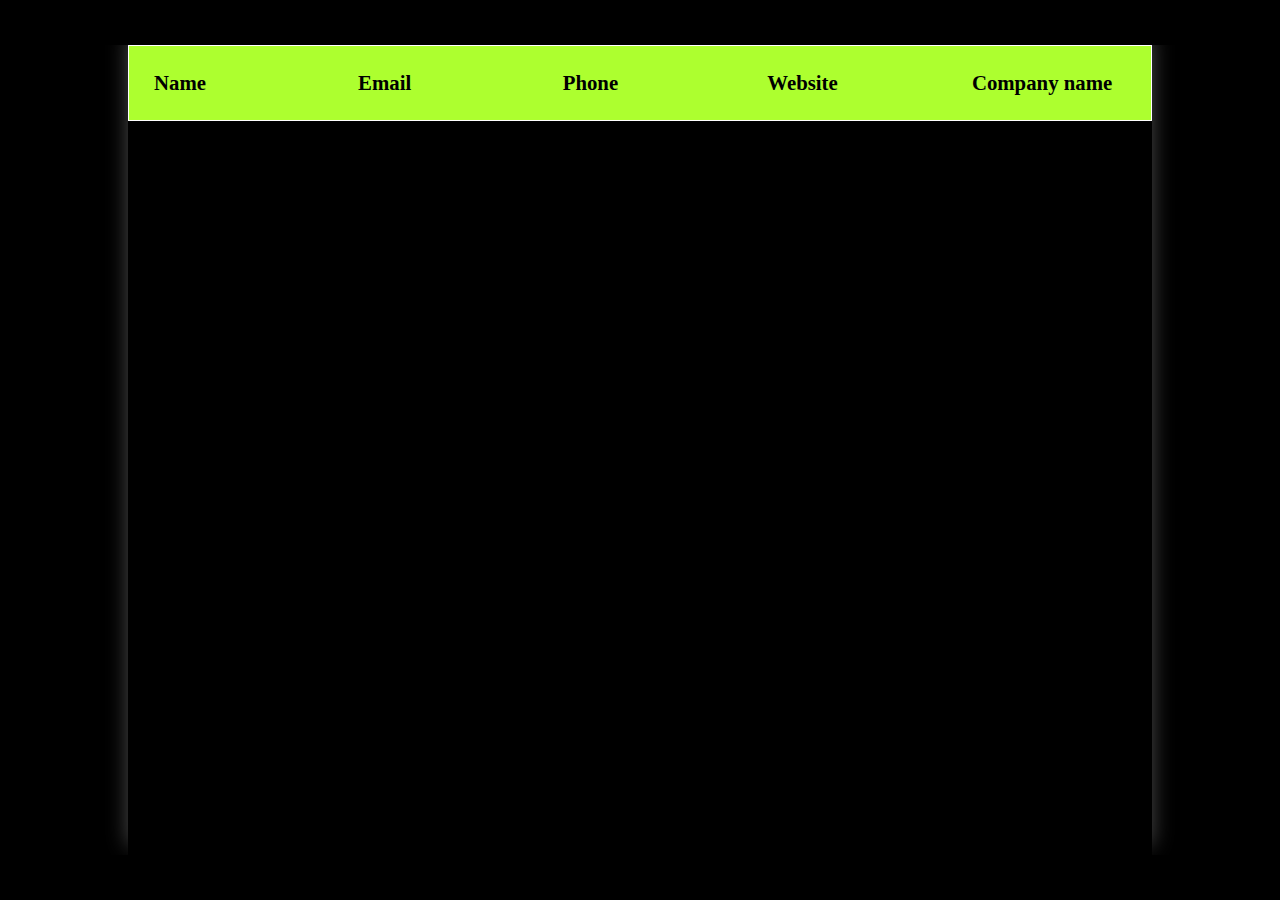
<file: index.html>
<!DOCTYPE html>
<html lang="en">
<head>
    <meta charset="UTF-8">
    <meta http-equiv="X-UA-Compatible" content="IE=edge">
    <meta name="viewport" content="width=device-width, initial-scale=1.0">
    <title>Users</title>
    <link rel="stylesheet" href="public/css/Users.css">
</head>
<body>
    <div class="container-a">
        <div class="container-b">
            <table id="table">
                <thead>
                    <tr class="head">
                        <th class="colums">Name</td>
                        <th class="colums">Email</td>
                        <th class="colums">Phone</td>
                        <th class="colums">Website</td>
                        <th class="colums">Company name</td>
                    </tr>
                </thead>
                <tbody>
                  
                </tbody>
                <tfoot></tfoot>
            </table>
        </div>
    </div>
    <script src="public/js/Users.js"></script>
</body>
</html>
</file>
<file: public/css/Users.css>
*{
    box-sizing: border-box;
}
body{
    margin: 0px;
}
body::-webkit-scrollbar{
    display: none;
}
.container-a{
    width: 100vw;
    min-height: 100vh;
    background-color: rgb(0, 0, 0);
    display: flex;
    align-items: center;
}
.container-b{
    width: 100%;
    height:90vh;
    display: flex;
    color:white;
    overflow: scroll;
    /* background-color: cadetblue; */
}
.container-b::-webkit-scrollbar{
    display: none;
}

#table{
    width: 80%;
    max-width: 100%;
    border-spacing: 0px;
    border-collapse: collapse;
    margin: 0px auto;
    box-shadow: 0px -10px 20px rgba(255, 255, 255, 0.299);
    border: 1px solid white;

}

#table .colums{
    width: 20%;
    padding: 25px;
    font-size: 1.3rem;
    word-wrap: break-word;
    background:greenyellow;
    text-align: left;
    color: black;
}
#table tr.head{
    position: sticky;
    top: 0px;
    z-index: 100;
    
    /* box-shadow: 0px 0px 20px rgba(255, 255, 255, 0.299); */
}

/* #table tr:nth-last-of-type(even){
    background-color: rgba(31, 31, 31, 0.292);;
} */
#table .tr{
    transition: all 0.1s ease-in;
}
#table .tr:hover{
    background-color:#ffffff63;
    color: greenyellow;
    outline: 1px solid greenyellow;
    backdrop-filter: blur(6px);
}
#table .tr:active{
    background-color:#3f3f3f73;
    transform: scale(0.95);
}
#table .tr td {
    text-align: left;
    padding: 20px 10px 20px 25px;
    word-wrap: break-word;
    font-size: 1.1rem;
}
@media screen and (max-width:768px) {
    .head{
        display: none;
    }
    #table .tr{
            border: 1px solid white;
    }
    
    #table .tr td{
        display: block;
        width: 100%;
        padding-left: 40%;
        text-align: left;
        position: relative;
    }
    #table .tr td::before{
        position: absolute;
        width: 30%;
        left:30px;
        color: greenyellow;
    }
    .name::before{
        content: "Name";
    }
    .email::before{
        content: "Email";
    }
    .phone::before{
        content: "Phone";
    }
    .website::before{
        content: "Website";
    }
    .company::before{
        content: "Company";
    }
    }
</file>
